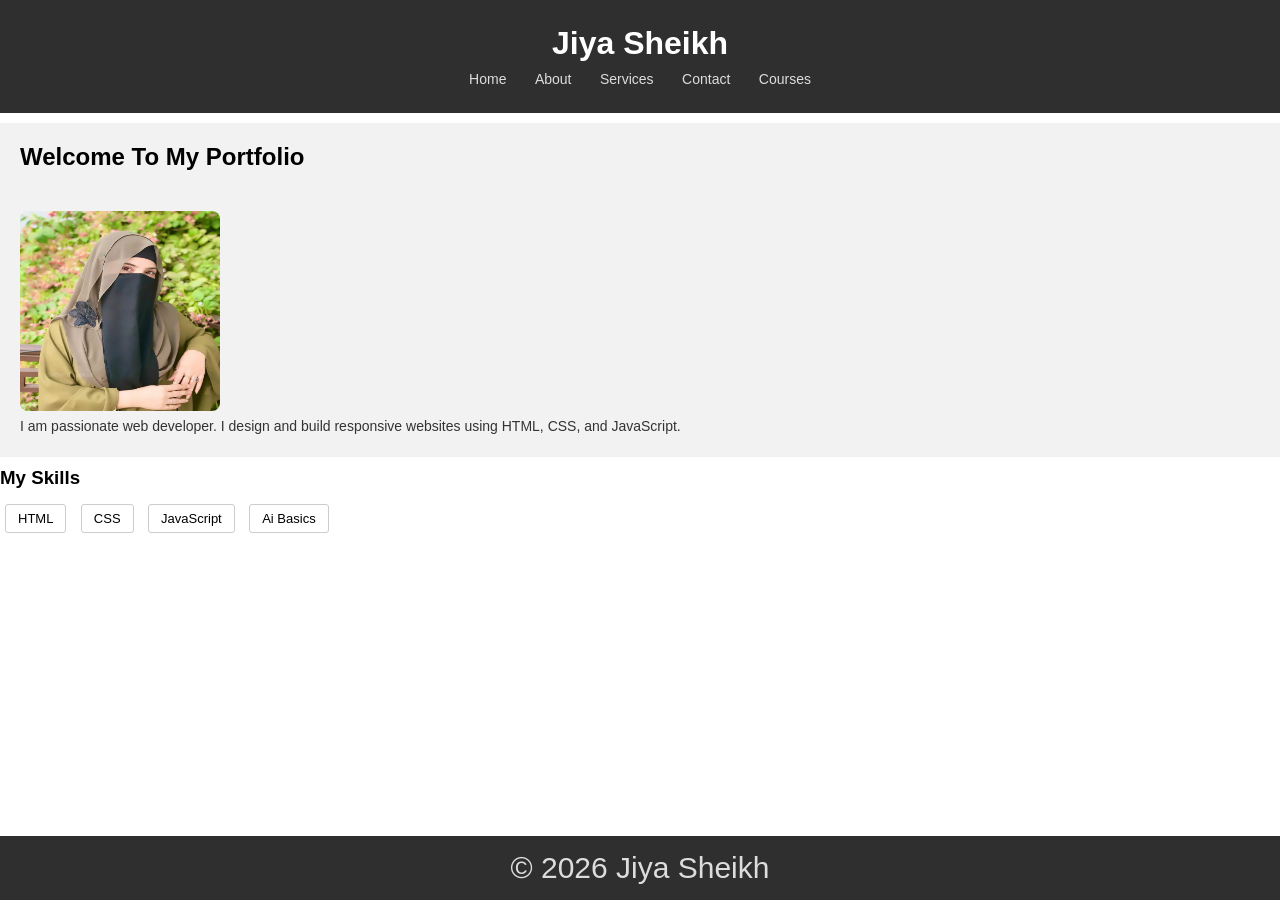
<file: index.html>
<!DOCTYPE html>
<html lang="en">
<head>
    <meta charset="UTF-8">
    <meta name="viewport" content="width=device-width, initial-scale=1.0">
    <title>Semantic Portfolio</title>
    <link rel="stylesheet" href="style.css">
</head>
<body>
  <!--Navbar-->
    <header class="navbar">
   <h1>Jiya Sheikh</h1>
    <nav>
      <a href="index.html">Home</a>
      <a href="about.html">About</a>
      <a href="services.html">Services</a>
      <a href="contact.html">Contact</a>
      <a href="courses.html">Courses</a>
  </nav>
    </header>
   <!--Main Section-->
<section class="container">
  <h2> Welcome To My Portfolio</h2>
  <div class="portfolio-box">
    <img src="WhatsApp Image 2026-02-12 at 12.28.36.jpeg">
    <p>I am passionate web developer.
      I design and build responsive websites using HTML, CSS, and JavaScript.</p>
  </div>
</section>
    <!--Skills Section-->
      <div class="skills">
        <h3>My Skills</h3>
        <div class="skill-box">
        <span>HTML</span>
        <span>CSS</span>
        <span>JavaScript</span>
        <span>Ai Basics</span>
        </div>
      </div>
        <!--Footer-->
  <footer>
    © 2026 Jiya Sheikh
  </footer>
</body>
</html>
</file>
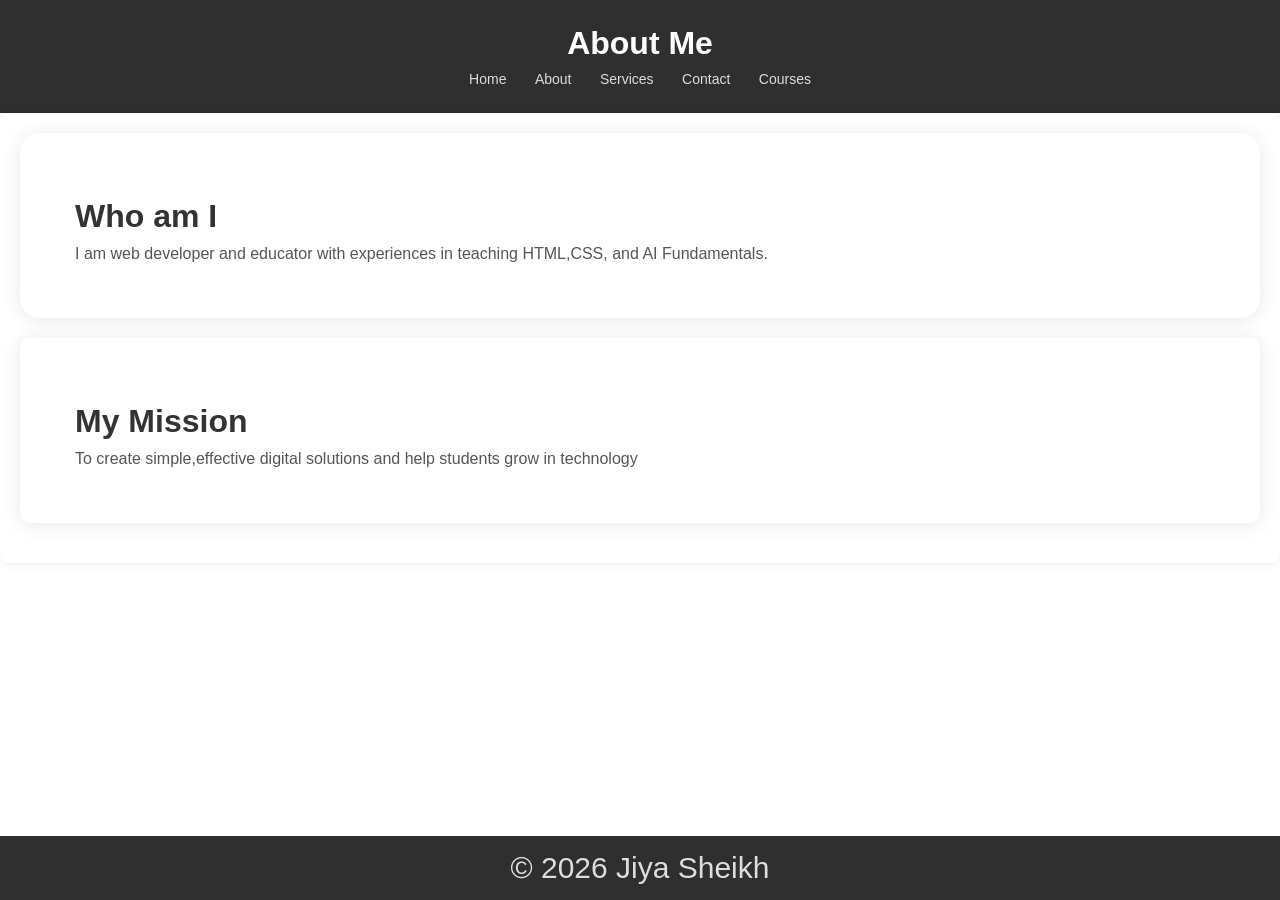
<file: about.html>
<!DOCTYPE html>
<html lang="en">
<head>
    <meta charset="UTF-8">
    <meta name="viewport" content="width=device-width, initial-scale=1.0">
    <title>Semantic Portfolio</title>
    <link rel="stylesheet" href="style.css">
</head>
<body>
  <!--Navbar-->
    <header class="navbar">
      <h1>About Me</h1>
    <nav>
      <a href="index.html">Home</a>
      <a href="about.html">About</a>
      <a href="services.html">Services</a>
      <a href="contact.html">Contact</a>
      <a href="courses.html">Courses</a>
  </nav>
    </header>
    
    <!--About Section-->
    <main>
    <section class="about-section">
        <h3>Who am I</h3>
        <P>I am web developer and educator with experiences in teaching 
          HTML,CSS, and AI Fundamentals.
        </P>
    </section>
      <section class="mission-section">
        <h3>My Mission</h3>
        <p>To create simple,effective digital solutions and help students grow in technology</p>
    </section>
    </main>
   <!--Footer-->
  <footer>
    © 2026 Jiya Sheikh
  </footer>
</body>
</html>
</file>
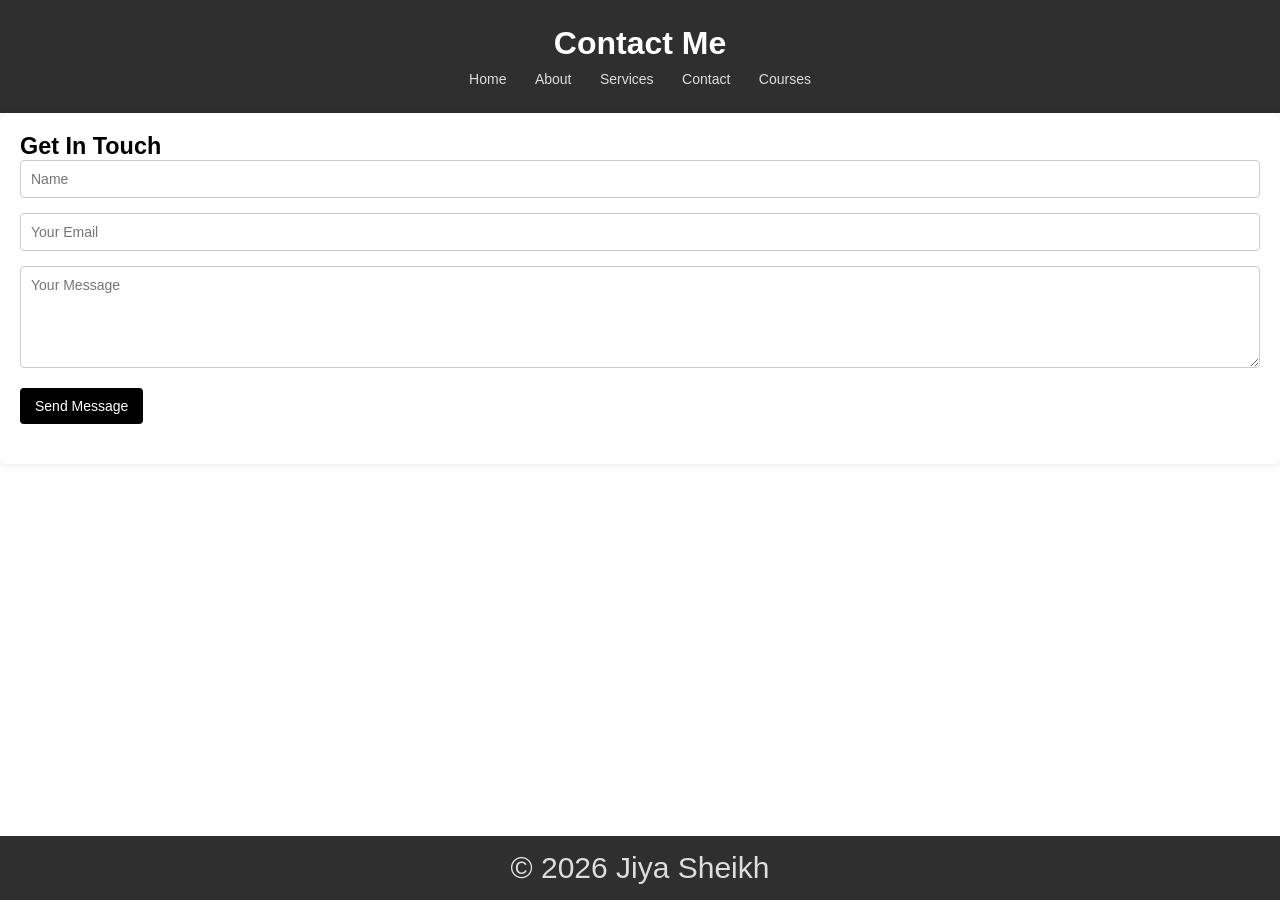
<file: contact.html>
<!DOCTYPE html>
<html lang="en">
<head>
    <meta charset="UTF-8">
    <meta name="viewport" content="width=device-width, initial-scale=1.0">
    <title>Semantic Portfolio</title>
    <link rel="stylesheet" href="style.css">
</head>
<body>
  <!--Navbar-->
    <header class="navbar">
   <h1>Contact Me</h1>
    <nav>
      <a href="index.html">Home</a>
      <a href="about.html">About</a>
      <a href="services.html">Services</a>
      <a href="contact.html">Contact</a>
      <a href="courses.html">Courses</a>
  </nav>
    </header>
    <main>
      <section class="contact-form">
        <h3>Get In Touch</h3>
        <form action="#" method="post">
          <input type="text" name="name" placeholder="Name" required>
          <input type="email" name="email" placeholder="Your Email" required>
          <textarea name="message" placeholder="Your Message" rows="5" required></textarea>
<button type="submit">Send Message</button>
        </form>
      </section>
    </main>
           <!--Footer-->
  <footer>
    © 2026 Jiya Sheikh
  </footer>
</file>
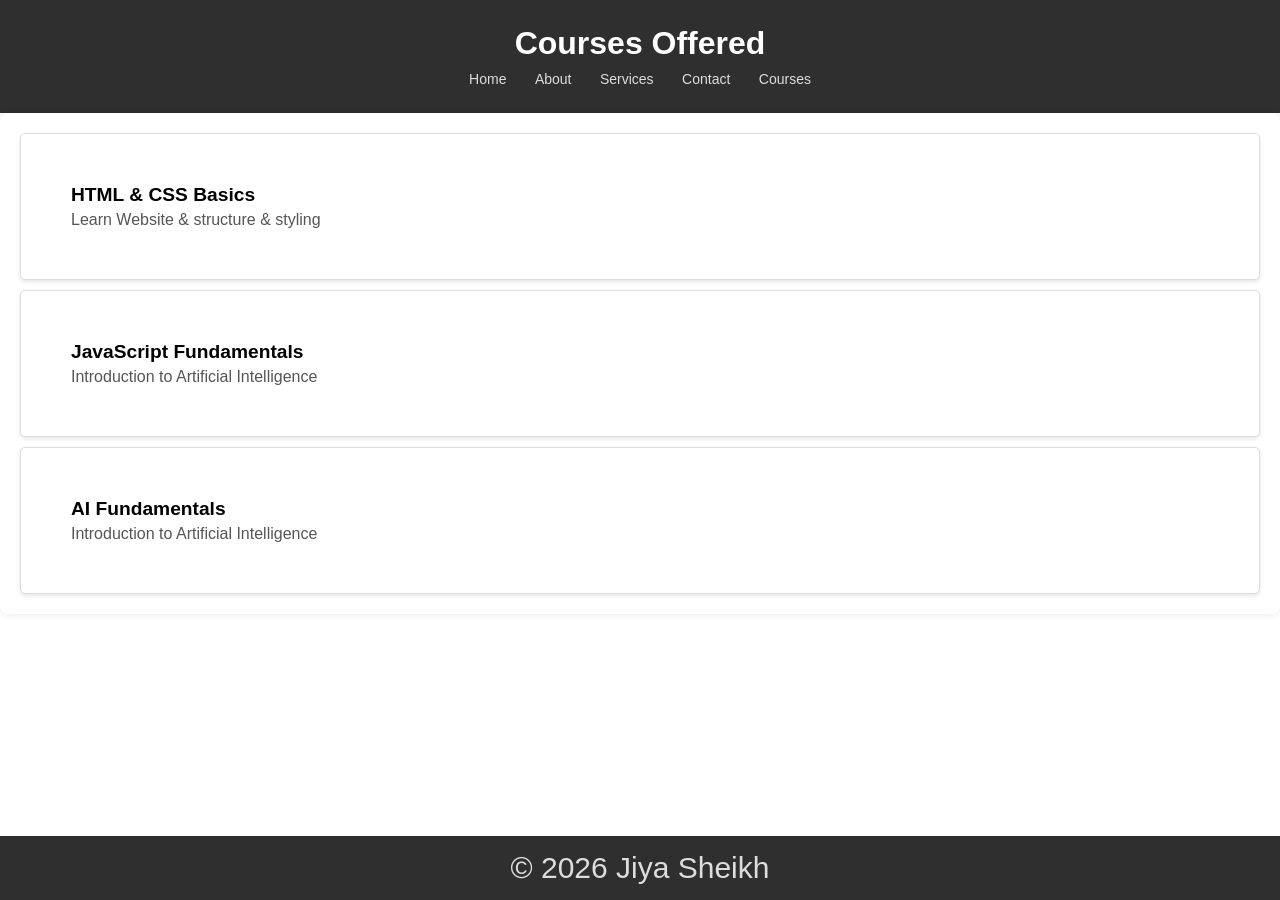
<file: courses.html>
<!DOCTYPE html>
<html lang="en">
<head>
    <meta charset="UTF-8">
    <meta name="viewport" content="width=device-width, initial-scale=1.0">
    <title>Semantic Portfolio</title>
    <link rel="stylesheet" href="style.css">
</head>
<body>
  <!--header-->
    <header class="navbar">
   <h1>Courses Offered</h1>
    <nav>
      <a href="index.html">Home</a>
      <a href="about.html">About</a>
      <a href="services.html">Services</a>
      <a href="contact.html">Contact</a>
      <a href="courses.html">Courses</a>
  </nav>
    </header>
    <!--Coursrs Section-->
    <main>
    <section class="courses">
      <div class="course-card">
        <h3>HTML & CSS Basics</h3>
        <p>Learn Website & structure & styling</p>
      </div>
      <div class="course-card">
        <h3>JavaScript Fundamentals</h3>
        <p>Introduction to Artificial Intelligence</p>
      </div>
     <div class="course-card">
          <h3>AI Fundamentals</h3>
          <p>Introduction to Artificial Intelligence</p>
        </div>
    </section>
    </main>
     <!--Footer-->
  <footer>
    © 2026 Jiya Sheikh
  </footer>
</body>
</html>
</file>
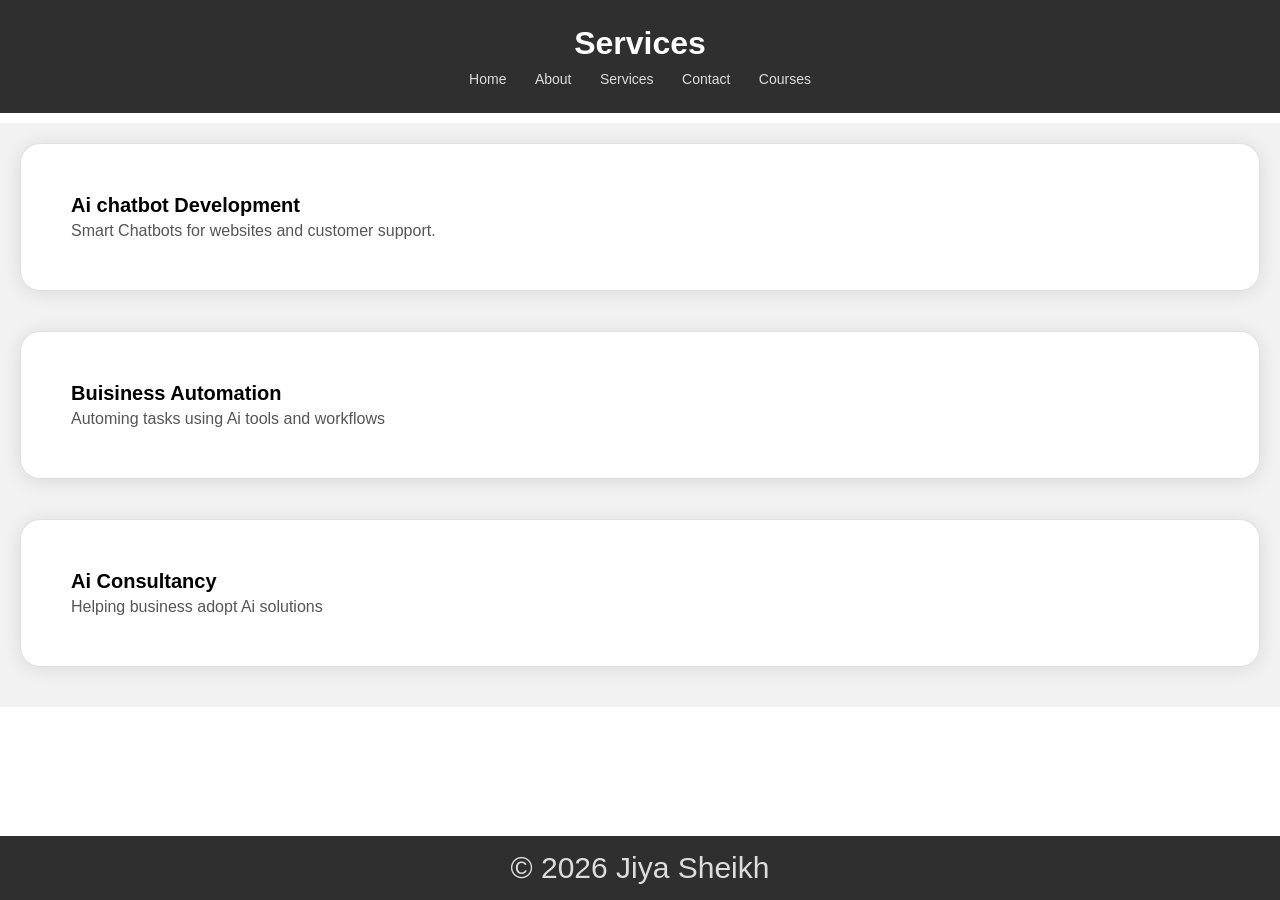
<file: services.html>
<!DOCTYPE html>
<html lang="en">
<head>
    <meta charset="UTF-8">
    <meta name="viewport" content="width=device-width, initial-scale=1.0">
    <title>Semantic Portfolio</title>
    <link rel="stylesheet" href="style.css">
</head>
<body>
  <!--Navbar-->
    <header class="navbar">
        <h1>Services</h1>
    <nav>
      <a href="index.html">Home</a>
      <a href="about.html">About</a>
      <a href="services.html">Services</a>
      <a href="contact.html">Contact</a>
      <a href="courses.html">Courses</a>
  </nav>
    </header>
     <!--Services Section-->
     <div class="container">
        <div class="card">
        <h3>Ai chatbot Development</h3>
        <p>Smart Chatbots for websites and customer support.</p>
        </div>

        <div class="card">
            <h3>Buisiness Automation</h3>
            <p>Automing tasks using Ai tools and workflows</p>
        </div>
        <div class="card">
            <h3>Ai Consultancy</h3>
            <p>Helping business adopt Ai solutions</p>
        </div>
     </div>
      <!--Footer-->
  <footer>
    © 2026 Jiya Sheikh
  </footer>
</body>
</html>
</file>
<file: style.css>
* {
  margin: 0;
  padding: 0;
  box-sizing: border-box;
  font-family: Arial, sans-serif;
}

/* Navbar */
.navbar {
  background: #2f2f2f;
  color: white;
  text-align: center;
  padding: 25px 0;
}

.navbar h1 {
  margin-bottom: 8px;
}

.navbar nav a {
  color: #ddd;
  text-decoration: none;
  margin: 0 12px;
  font-size: 14px;
}

.navbar nav a:hover {
  color: white;
}

/* Main Content */
.container {
  background: #f2f2f2;
  padding: 30px;
}

.container h2 {
  margin-bottom: 20px;
}

/* Profile Box */
.profile-box {
  display: flex;
  align-items: center;
  background: white;
  padding: 20px;
  border-radius: 6px;
  max-width: 700px;
}

.portfolio-box img {
  width: 200px;
  height: 200px;
  border-radius: 8px;
  margin-right: 20px;
}

.portfolio-box p {
  font-size: 14px;
  color: #333;
  line-height: 1.6;
}
/* skills */
.skills{
  margin-top: 30px;
}
.skills h3{
  margin-bottom: 10px;
}
.skill-box span{
display: inline-block;
background: #fff;
border: 1px solid #ccc;
padding: 6px 12px;
margin: 5px;
font-size: 13px;
border-radius: 3px;
}
/*footer*/
footer{
  position: fixed;
 bottom: 0;
 left: 0;
 width: 100%;
  background: #2f2f2f;
  color: #ddd;
  text-align: center;
  padding: 15px 0;
  font-size: 30px;
}
/*About Section*/
main{
  padding: 20px;
  background-color: #e0e0e0;
  margin: 10px auto;
  width: 100%;
  border-radius: 8px;
  float: left;
}
.about-section{
  background-color: #ffff;
  border-radius: 20px;
  box-shadow: 0 2px 20px rgba(0, 0, 0, 0.1);
  padding: 50px;
  margin-bottom: 20px;
}
.about-section h3{
margin-top: 10px;
  color: #333;
  font-size: 2rem;
  padding:5px ;
}
.about-section p{
  margin: 0;
  color: #555;
  padding: 5px;
}
.mission-section{
background-color: #ffff;
  border-radius: 10px;
  box-shadow: 0 2px 20px rgba(0, 0, 0, 0.1);
  padding: 50px;
  margin-bottom: 20px;
  
}
.mission-section h3{
  margin-top: 10px;
  color: #333;
  font-size: 2rem;
  padding: 5px;
}
.mission-section p{
  margin: 0;
  color: #555;
  padding: 5px;
}
/* services*/
.container{
  flex: 1;
  padding: 20px;
  display: flex;
  flex-direction: column;
  gap: 20px;
  margin:10px auto;
  float: left;
  width: 100%;
}
.card{
  background: white;
  border: 1px solid #e0e0e0;
  border-radius: 20px;
  padding: 50px;
  box-shadow: 0 2px 20px rgba(0, 0, 0, 0.1);
  margin-bottom: 20px;
}
.card h3{
  margin-top: 0%;
  font-size: 1.25rem;
}
.card p{
  margin: 5px 0 0;
  color: #555;
}
/*main content*/
main{
  padding: 20px;
  background: #fff;
  margin: 20px auto;
  width: 100%;
  box-shadow: 0 0 10px rgba(0, 0, 0, 0.1);
}
.contact-form{
  font-size: 20px;
  margin-bottom: 20px;
}


form input, form textarea{
  width: 100%;
  padding: 10px;
  margin-bottom: 15px;
  border: 1px solid #ccc;
  border-radius: 4px;
  font-size: 14px;
}
form button{
  background: #000;
  color: #fff;
  border: none;
  padding: 10px 15px;
  font-size: 14px;
  cursor: pointer;
  border-radius: 4px;
}
form button:hover{
  background: #333;
}
/*courses offeref*/
/*main*/
main{
  padding: 20px;
  width: 100%;
  margin: 0 auto;
  padding: 20px;
  gap: 20px;
}
.courses{
display: flex;
flex-direction: column;
gap: 10px;
}
.course-card{
  background: #fff;
  border: 1px solid #ddd;
  border-radius: 5px;
  padding: 50px;
  box-shadow: 0 2px 4px rgba(0, 0, 0, 0.1);
}
.course-card h3{
margin-top: 0%;
font-size: 1.2rem;
}
.course-card p{
  margin: 5px 0 0;
  color: #555;
}
</file>
